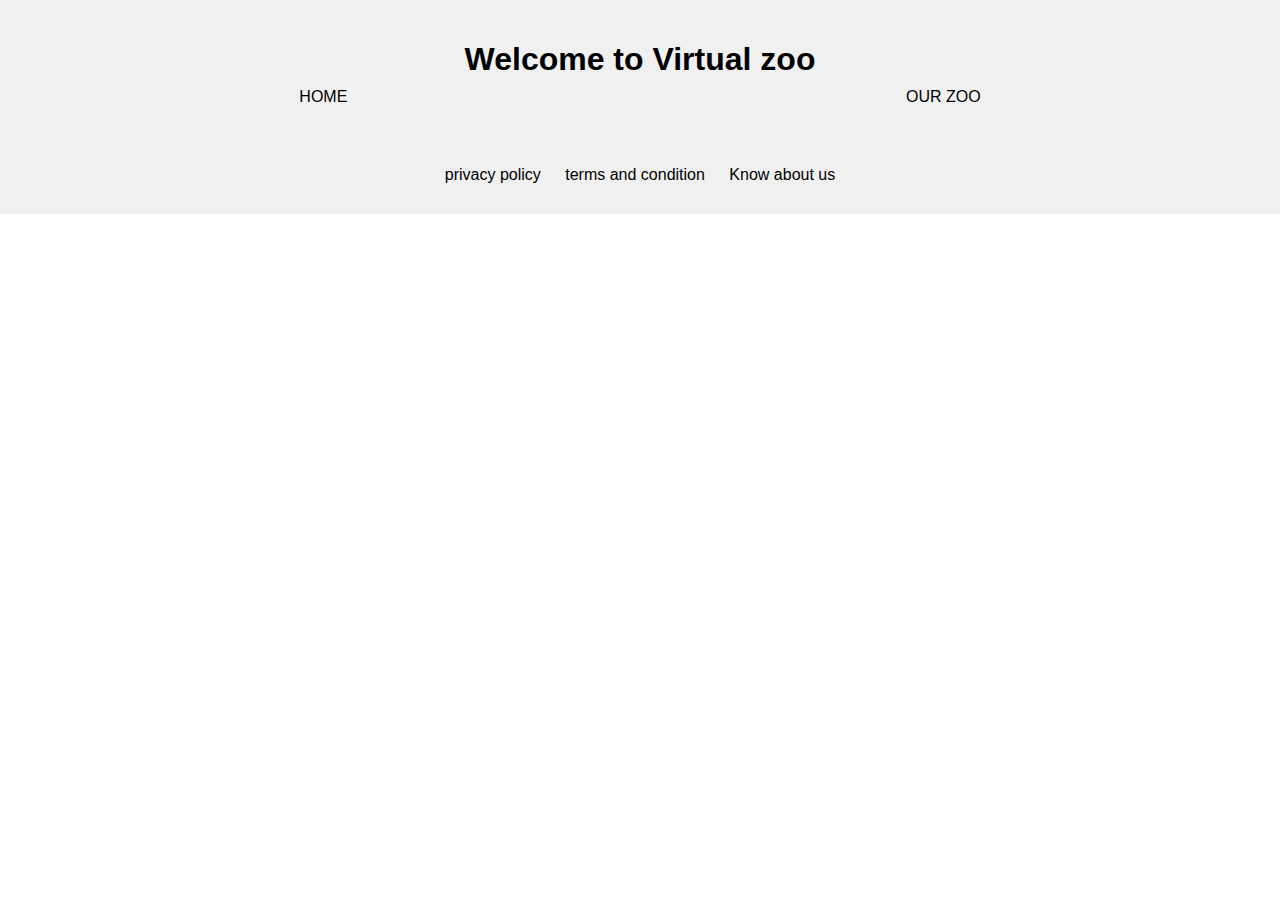
<file: know.html>
<!DOCTYPE html>
<html lang="en">
<head>
    <meta charset="UTF-8">
    <meta name="viewport" content="width=device-width, initial-scale=1.0">
    <link rel="stylesheet" href="style.css">
    <title>Virtual Zoo</title>
</head>
<body>
    <header>
        <div>
            <h1>Welcome to Virtual zoo</h1>
            <ul>
                <li>HOME</li>
                <li>OUR ZOO</li>
            </ul>
        </div>

    </header>

    <footer>
        <div>
            <ul>
               <a href=""><li>privacy policy</li></a>
               <a href=""><li>terms and condition</li></a>
               <a href=""><li>Know about us</li></a>
            </ul>
        </div>
    </footer>
</body>
</html>
</file>
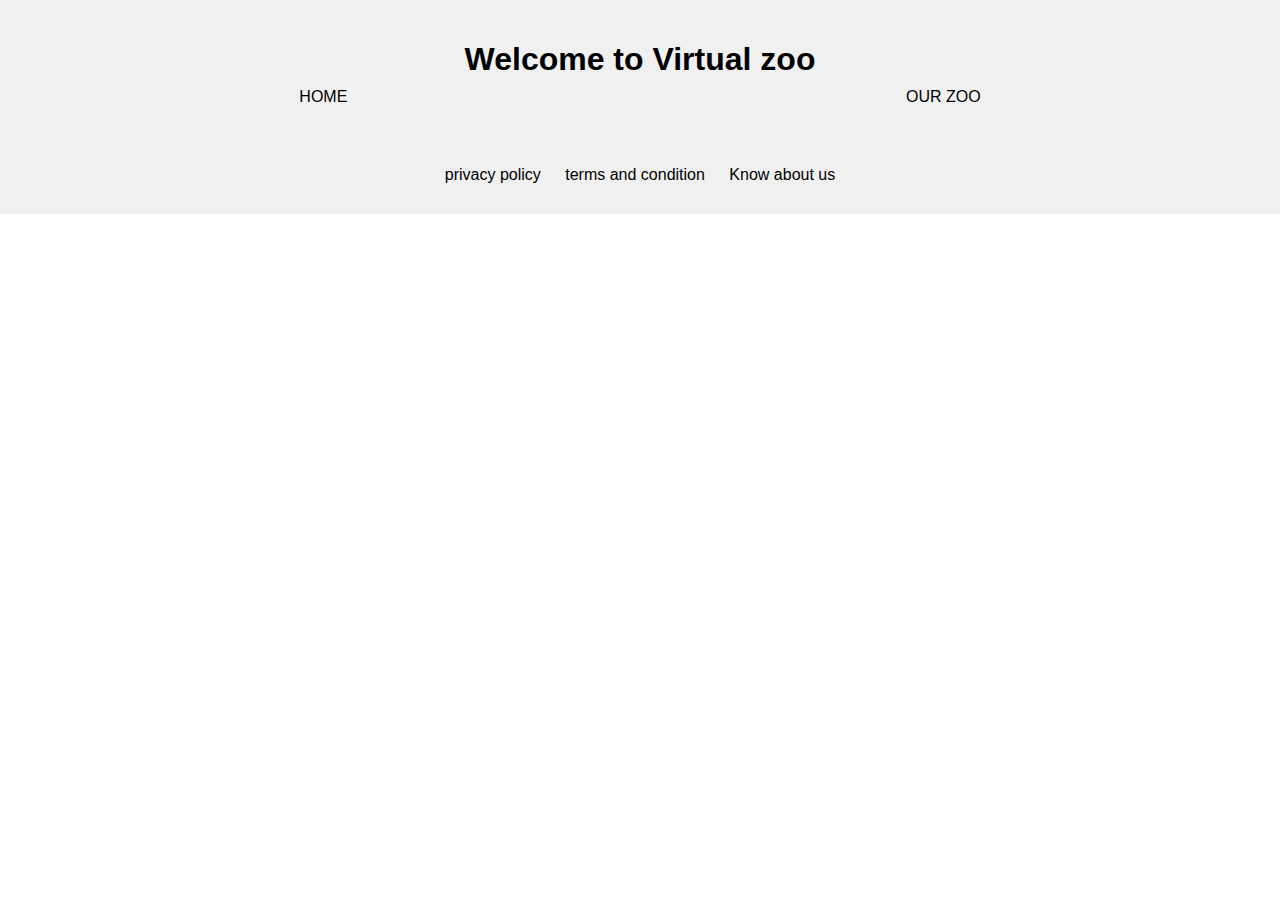
<file: privacy.html>
<!DOCTYPE html>
<html lang="en">
<head>
    <meta charset="UTF-8">
    <meta name="viewport" content="width=device-width, initial-scale=1.0">
    <link rel="stylesheet" href="style.css">
    <title>Virtual Zoo</title>
</head>
<body>
    <header>
        <div>
            <h1>Welcome to Virtual zoo</h1>
            <ul>
                <li>HOME</li>
                <li>OUR ZOO</li>
            </ul>
        </div>

    </header>
    
    <footer>
        <div>
            <ul>
               <a href=""><li>privacy policy</li></a>
               <a href=""><li>terms and condition</li></a>
               <a href=""><li>Know about us</li></a>
            </ul>
        </div>
    </footer>
</body>
</html>
</file>
<file: style.css>
body {
    font-family: Arial, sans-serif;
    margin: 0;
    padding: 0;
  }
  
  header {
    background-color: #f0f0f0;
    padding: 20px;
    text-align: center;
  }
  
  header h1 {
    font-size: 2em;
    margin-bottom: 0;
  }
  
  header ul {
    list-style: none;
    margin: 0;
    padding: 0;
    display: flex;
    justify-content: space-around;
  }
  
  header li {
    margin: 10px;
  }
  
  header a {
    text-decoration: none;
    color: black;
  }
  
  main {
    padding: 20px;
  }
  
  main h2 {
    text-align: center;
    margin-bottom: 10px;
  }
  
  main p {
    text-align: justify;
    line-height: 1.5;
  }
  
  #topzoo{
    display: flex;
    flex-wrap: wrap;
    justify-content: space-between;
    margin-top: 20px;
  }
  
  main .top-zoo img {
    width: 50px;
    height: 50px;
    object-fit: cover;
    margin: 10px;
  }
  
  footer {
    background-color: #f0f0f0;
    padding: 20px;
    text-align: center;
  }
  
  footer ul {
    list-style: none;
    margin: 0;
    padding: 0;
  }
  
  footer li {
    display: inline-block;
    margin: 10px;
  }
  
  footer a {
    text-decoration: none;
    color: black;
  }
.imgz{
    height:250px;
    width: 500px;
}
</file>
